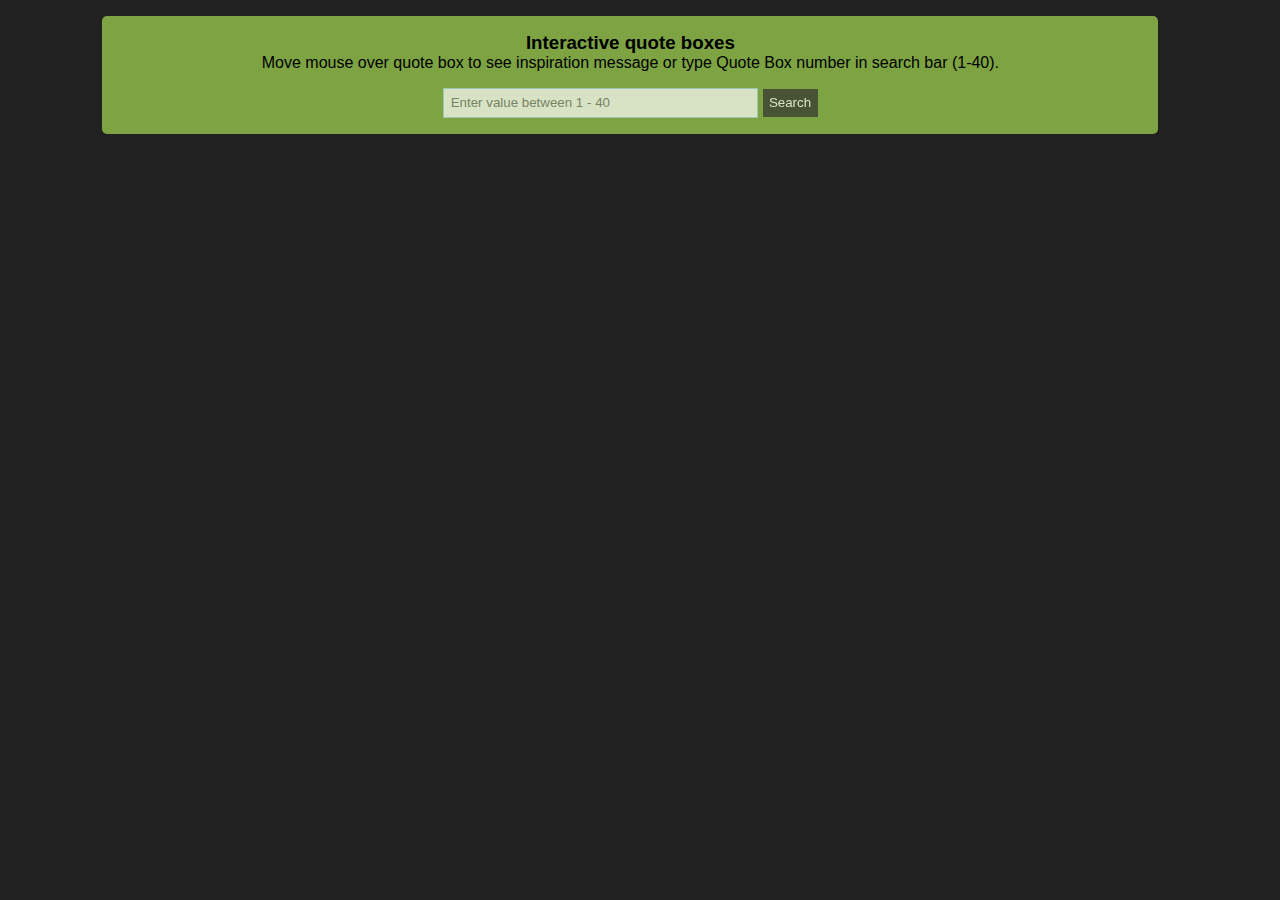
<file: quote-boxes/index.html>
<!DOCTYPE html>
<html lang="en">
<head>
    <meta charset="UTF-8">
    <meta name="viewport" content="width=device-width, initial-scale=1.0">
    <title>Vyhľadávanie v 3D Priestore</title>
    
    <!-- CSS -->
    <link rel="stylesheet" href="css/style.css">
    
    <!-- JS scripts -->
    <script src="https://ajax.googleapis.com/ajax/libs/jquery/3.5.1/jquery.min.js"></script>
    <script src="https://sole.github.io/tween.js/build/tween.min.js"></script>
    <script src="https://threejs.org/build/three.min.js"></script>
    <script src="https://threejs.org/examples/js/controls/OrbitControls.js"></script>

    <script>
        window.onload = function() { 
            init(); // function comes from scripts.js
        }
    </script>
    <script src="js/script.js"></script>
</head>
<body>
    <div class="quote">
        <h3>Interactive quote boxes</h3>
        <span>Move mouse over quote box to see inspiration message or type Quote Box number in search bar (1-40).</span> <br/>
        <span class="search-area">
            <input type="number" value="" id="box-number" placeholder="Enter value between 1 - 40"/> 
            <button type="button" onclick="searchBox()">Search</button>
        </span>
    </div>
</body>
</html>
</file>
<file: quote-boxes/css/style.css>
body {
    margin: 0;
    background-color: #212121;
    font-family: 'Lucida Sans', 'Lucida Sans Regular', 'Lucida Grande', 'Lucida Sans Unicode', Geneva, Verdana, sans-serif;
}

canvas {
    display: block;
}

.quote {
    position: absolute;
    left: 8%;
    border-radius: 5px;
    margin-top: 1rem;
    margin-left: auto;
    margin-right: auto;
    width: 80%;
    padding: 1rem;
    z-index: 100000000000000;
    color: black;
    background: rgba(190, 255, 92, 0.59);
    text-align: center;
}

.quote h3{
    margin: 0;
    padding: 0;
}

.search-area{
    margin-top: 1rem;
    display: inline-block;
    margin-left: auto;
    margin-right: auto;
    opacity: 0.7;
}

.search-area input{
    width: 300px;
    border: 1px solid lightblue;
    padding: 0.4rem;
}

.search-area button{
    background: rgb(49, 49, 49);
    color: white;
    border: none;
    padding: 0.4rem;
}

.remove{
    background: red;
    color: black;
}

.search-area button:hover{
    background: black;
}
</file>
